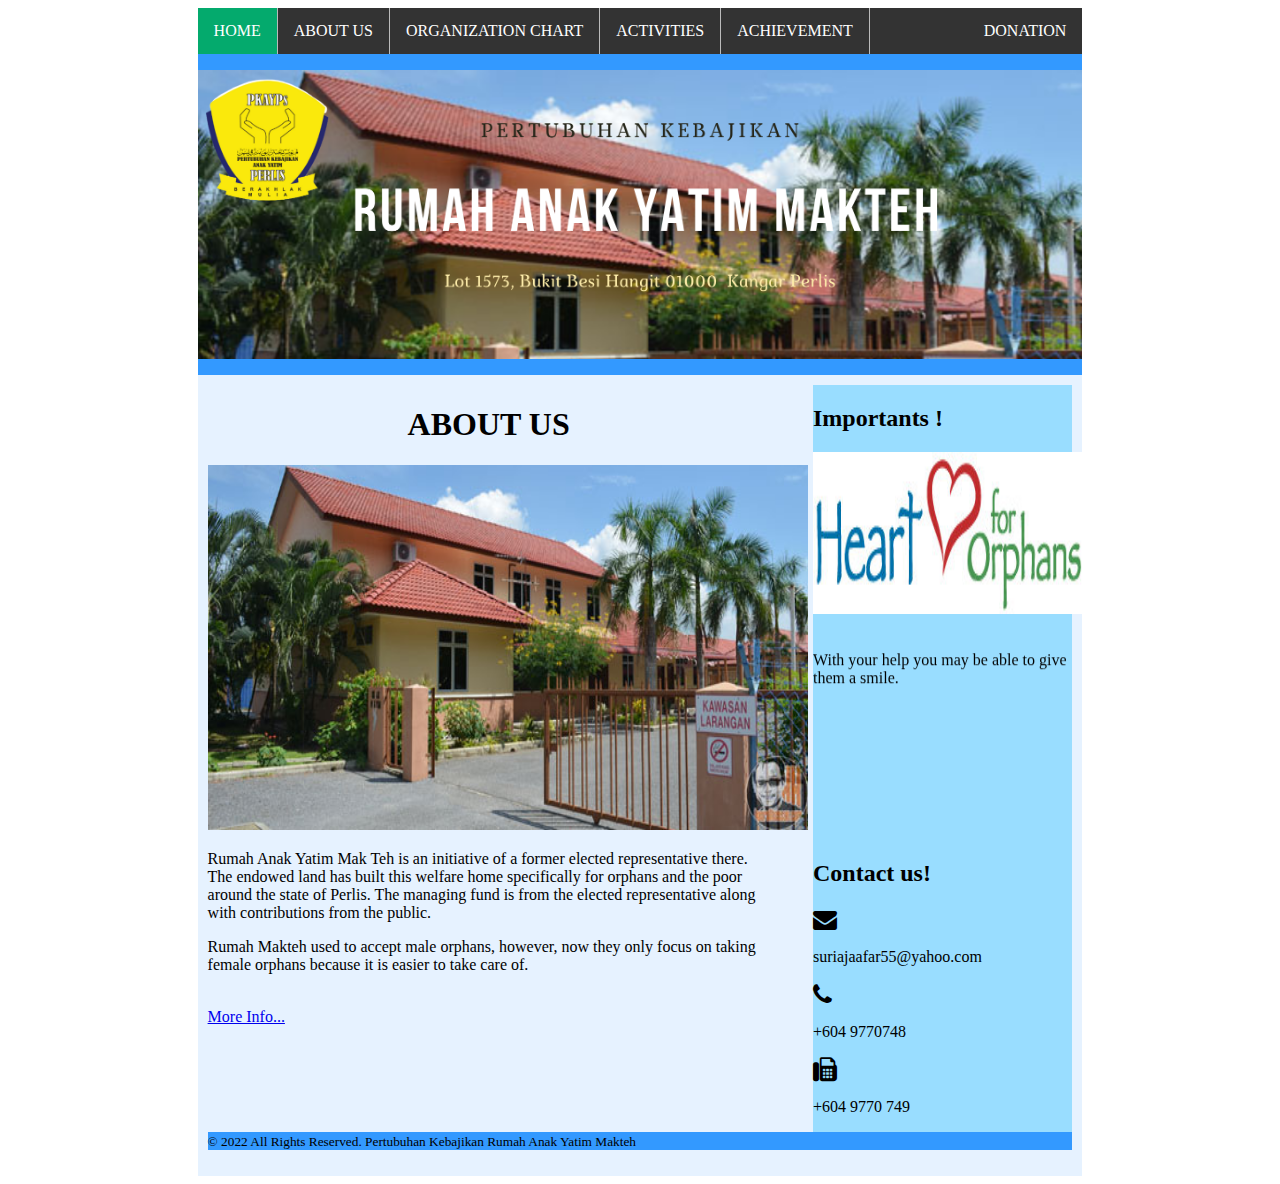
<file: about.html>
<!DOCTYPE html>

<html lang="en">

<head>
    <meta charset="utf-8" />

<link rel="stylesheet" href="css-layout.css" />
<link rel="stylesheet" href="https://cdnjs.cloudflare.com/ajax/libs/font-awesome/4.7.0/css/font-awesome.min.css">

    <title>home</title>
</head>

<body>

<div class="page">

<div class="linkspart">
      <center>
			<ul>
  <li><a class="active" href="home.html">HOME</a></li>
  <li><a href="about.html">ABOUT US </a></li>
  <li><a href="chart.html">ORGANIZATION CHART</a></li>
<li><a href="activities.html">ACTIVITIES</a></li>
<li><a href="achievement.html">ACHIEVEMENT</a></li>
  <li style="float:right"><a href="donation.html">DONATION</a></li>
</ul>
			</center>
		</div>

<!-- ==== START .main-header ==== -->
<header class="main-header" role="banner">

<p class="logo"><a href="/"><img src="gambar/logo.png" width="100%" align="center" alt="SHELTER" /></a></p>




</header>
<!-- END .main-header -->


<div class="container">
<!-- ==== START MAIN ==== -->
<main role="main" class="main">

<section class="post">
<h1><center>ABOUT US</center></h1>

<img src="gambar/rumah.jpg" width="600" height="365" alt="" class="post-photo" />


<div class="post-blurb">
<p>Rumah Anak Yatim Mak Teh is an initiative of a former elected representative there. The endowed land has built this welfare home specifically for orphans and the poor around the state of Perlis. The managing fund is from the elected representative along with contributions from the public.</a></p>
<p>Rumah Makteh used to accept male orphans, however, now they only focus on taking female orphans because it is easier to take care of.</p>

<br>
<a href="https://m.facebook.com/profile.php?id=1927936194194799&__tn__=C-R"> More Info...</a>

</div>
<tr>
<section class="post">


</nav>
</main>


<!-- ==== START SIDEBAR ==== -->
<div class="sidebar">
<article class="about">
<h2>Importants !</h2>

<img src="gambar/orphan.jpg" width="270" height="162" alt="" />

<marquee direction="down" height="100%"> 
<h4>Let's carry out our responsibilities as human beings regardless of race and religion. Help the orphans at the Rumah Anak Yatim Makteh by giving little sincere donation </h4> <br>
			<p>With your help you may be able to give them a smile.</p>
	</marquee>
<h2>Contact us!</h2>

<i style="font-size:24px" class="fa">&#xf0e0;</i> <p> suriajaafar55@yahoo.com</p>


<i style="font-size:24px" class="fa">&#xf095;</i> <p> +604 9770748 </p>

<i style="font-size:24px" class="fa">&#xf1ac;</i> <p> +604 9770 749 </p>
</nav>

<!-- END .sidebar -->
</div>
<!-- END .container -->


<!-- ==== START PAGE .main-footer ==== -->
<footer role="contentinfo" class="main-footer">
<p <center> <class="legal"><small>&copy; 2022 All Rights Reserved. Pertubuhan Kebajikan Rumah Anak Yatim Makteh</small></p>
</footer>
<!-- end .main-footer -->
</div>
<!-- end page -->

</body>
</html>
</file>
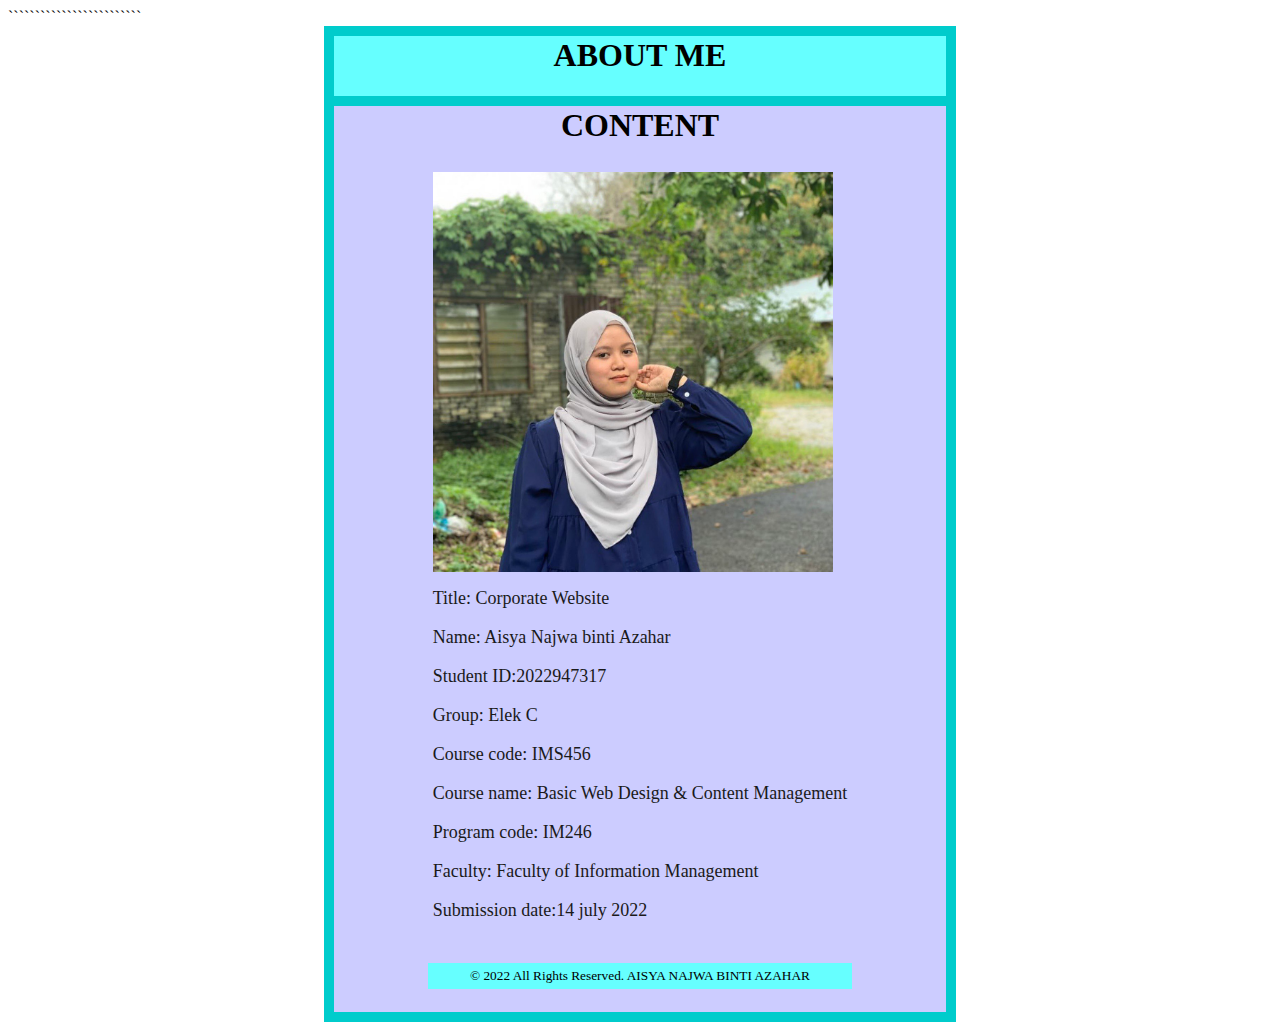
<file: aboutme.html>
`````````````````````````
<!DOCTYPE HTML>
<html>
<head>
<meta charset="utf-8">
<title> ABOUT ME </title>

</head>

<body>

<table width="50%" align="center" bgcolor="#00cccc" cellspacing="10">


<!--**********FIRST ROW START********** -->
<tr>

<!--**********ABOUT ME SECTION START********** -->
<td colspan="2" bgcolor="#66ffff">

<h1><center>ABOUT ME</center><h1>

</td>
<!--**********ABOUT ME SECTION END********** -->

</tr>
<!--**********FIRST ROW END********** -->

<!--**********SECOND ROW START********** -->
<tr>

<!--**********CONTENT SECTION START********** -->
<td bgcolor="#ccccff">
<center>
<h1><center>CONTENT</center><h1>
<table border=0 cellspacing=1 cellpadding=5>
<td><img src="gambar/Me.jpg" width=400 height=400>
<p><font face="Times new roman" size="4" color="#1a1a1a">
<p> Title: Corporate Website </p>
<p> Name: Aisya Najwa binti Azahar </p>
<p> Student ID:2022947317 </p>
<p> Group: Elek C </p>
<p> Course code: IMS456 </p>
<p> Course name: Basic Web Design & Content Management</p>
<p> Program code: IM246</p>
<p> Faculty: Faculty of Information Management </p>
<p> Submission date:14 july 2022 </p>
</font>
<br>

</center>




</td>
<!--**********CONTENT SECTION END********** -->

</tr>
<!--**********SECOND ROW END********** -->

<!--**********THIRD ROW START********** -->
<tr>

<!--**********FOOTER SECTION START********** -->
<td colspan="2" bgcolor="#66ffff"">

<center> <class="legal"><small>&copy; 2022 All Rights Reserved. AISYA NAJWA BINTI AZAHAR</small></p>
</footer>
<!--**********FOOTER SECTION END********** -->

</tr>
<!--**********FOOTER ROW END********** -->


</table>

</body>
</html>
</file>
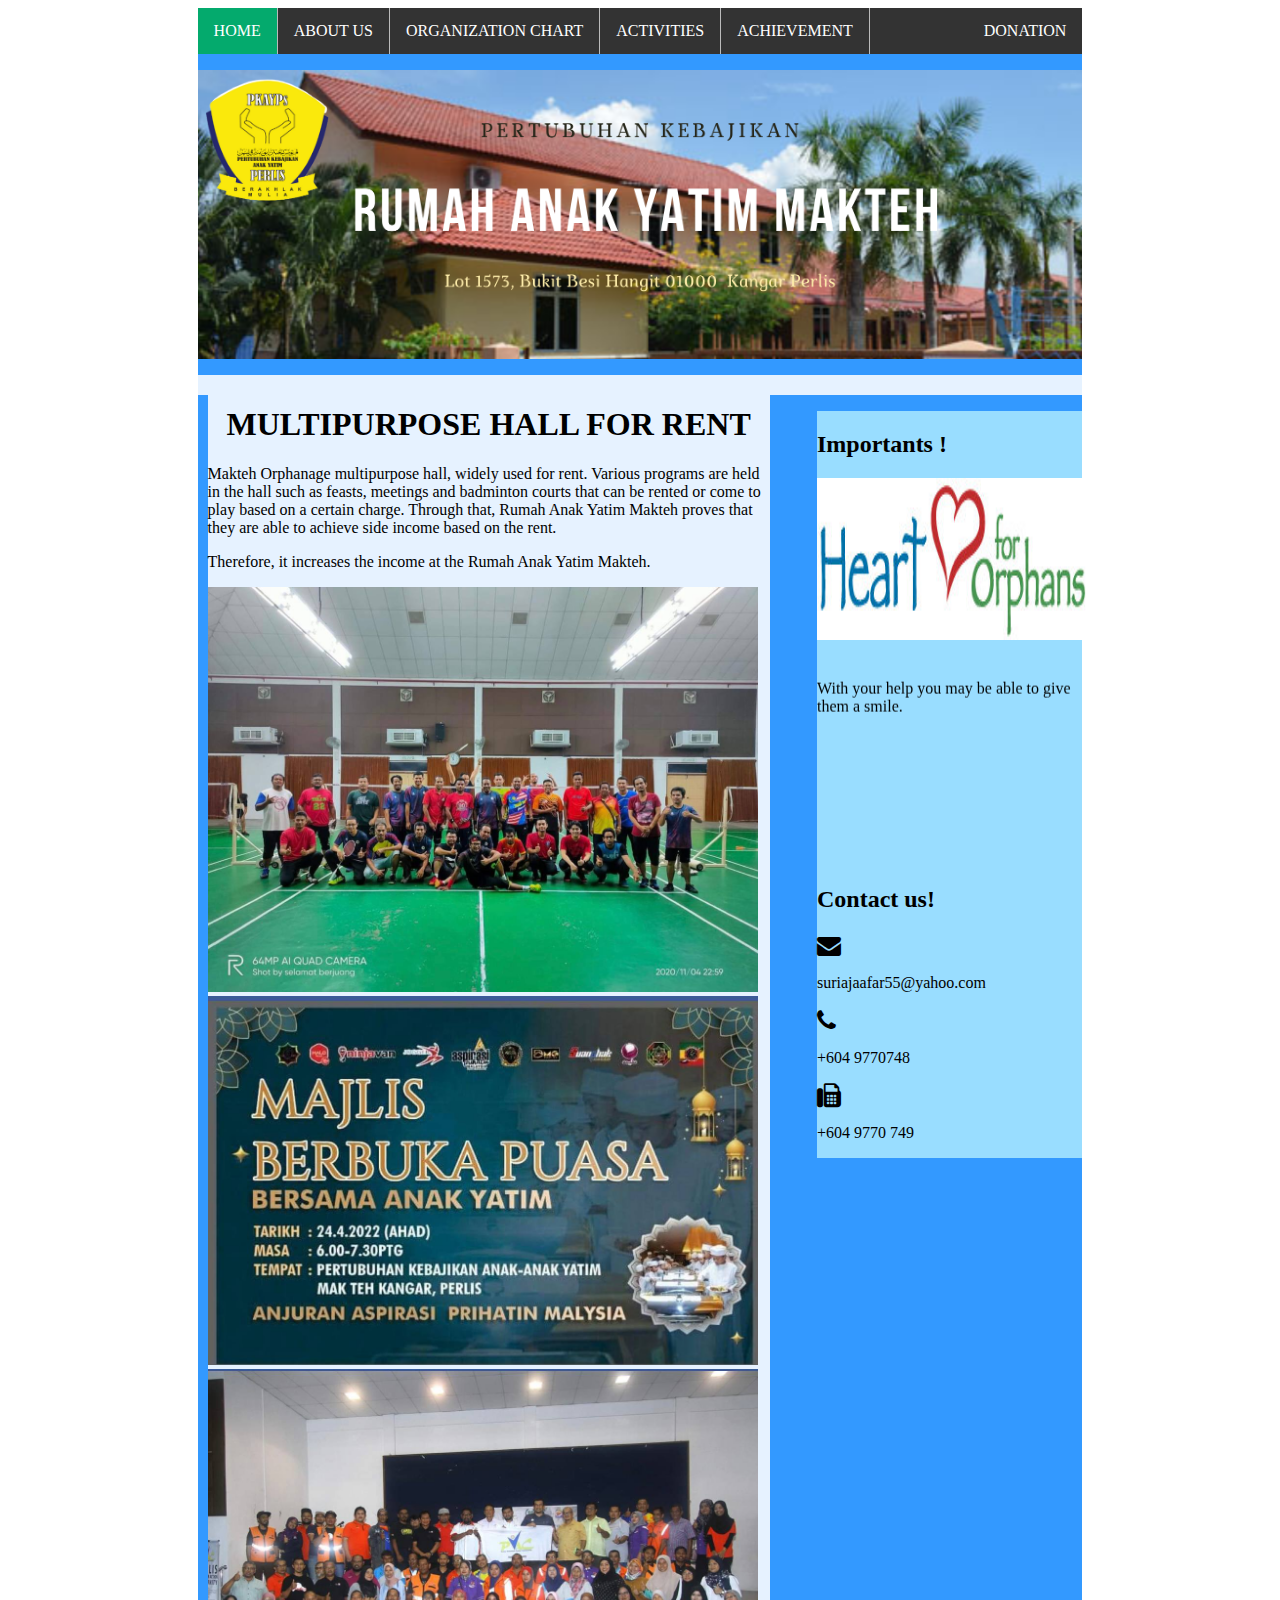
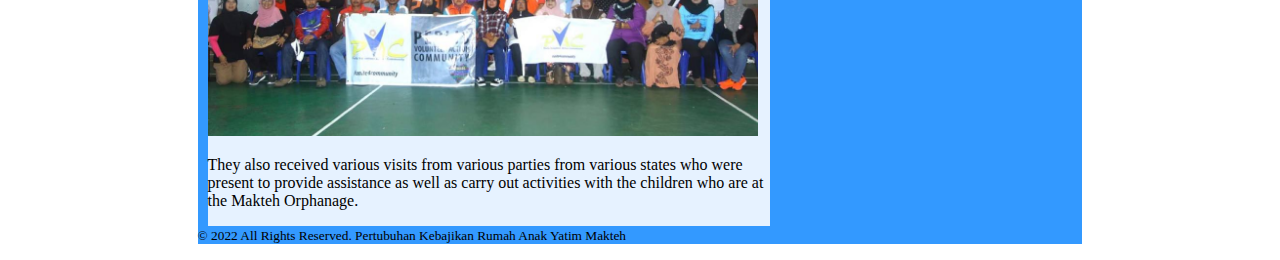
<file: achievement.html>
<!DOCTYPE html>

<html lang="en">

<head>
    <meta charset="utf-8" />

<link rel="stylesheet" href="css-layout.css" />
<link rel="stylesheet" href="https://cdnjs.cloudflare.com/ajax/libs/font-awesome/4.7.0/css/font-awesome.min.css">

    <title>home</title>
</head>

<body>

<div class="page">

<div class="linkspart">
      <center>
			<ul>
  <li><a class="active" href="home.html">HOME</a></li>
  <li><a href="about.html">ABOUT US </a></li>
  <li><a href="chart.html">ORGANIZATION CHART</a></li>
<li><a href="activities.html">ACTIVITIES</a></li>
<li><a href="achievement.html">ACHIEVEMENT</a></li>
  <li style="float:right"><a href="donation.html">DONATION</a></li>
</ul>
			</center>
		</div>

<!-- ==== START .main-header ==== -->
<header class="main-header" role="banner">

<p class="logo"><a href="/"><img src="gambar/logo.png" width="100%" align="center" alt="SHELTER" /></a></p>




</header>
<!-- END .main-header -->


<div class="container">
<!-- ==== START MAIN ==== -->
<main role="main" class="main">

<section class="post">
<h1><center>MULTIPURPOSE HALL FOR RENT</h1></center>

<div class="post-blurb">
<p>Makteh Orphanage multipurpose hall, widely used for rent. Various programs are held in the hall such as feasts, meetings and badminton courts that can be rented or come to play based on a certain charge. Through that, Rumah Anak Yatim Makteh proves that they are able to achieve side income based on the rent.</a></p>
<p>Therefore, it increases the income at the Rumah Anak Yatim Makteh.</p>
</div>
<tr>
<section class="post">

<a target="_blank" href="gambar/badminton.jpg">
  <img src="gambar/badminton.jpg" alt="Forest" style="width:550px">
</a>

<a target="_blank" href="gambar/feast.jpg">
  <img src="gambar/feast.jpg" alt="Forest" style="width:550px">
</a>

<a target="_blank" href="gambar/event.jpg">
  <img src="gambar/event.jpg" alt="Forest" style="width:550px">
</a>

<p>They also received various visits from various parties from various states who were present to provide assistance as well as carry out activities with the children who are at the Makteh Orphanage.</a></p>
</div>
<tr>
<section class="post">

<nav role="navigation">
<ol class="pagination">


</nav>
</main>


<!-- ==== START SIDEBAR ==== -->
<div class="sidebar">
<article class="about">
<h2>Importants !</h2>

<img src="gambar/orphan.jpg" width="270" height="162" alt="" />

<marquee direction="down" height="100%"> 
<h4>Let's carry out our responsibilities as human beings regardless of race and religion. Help the orphans at the Rumah Anak Yatim Makteh by giving little sincere donation </h4> <br>
			<p>With your help you may be able to give them a smile.</p>
	</marquee>
<h2>Contact us!</h2>

<i style="font-size:24px" class="fa">&#xf0e0;</i> <p> suriajaafar55@yahoo.com</p>


<i style="font-size:24px" class="fa">&#xf095;</i> <p> +604 9770748 </p>

<i style="font-size:24px" class="fa">&#xf1ac;</i> <p> +604 9770 749 </p>
</nav>

<!-- END .sidebar -->
</div>
<!-- END .container -->


<!-- ==== START PAGE .main-footer ==== -->
<footer role="contentinfo" class="main-footer">
<p <center> <class="legal"><small>&copy; 2022 All Rights Reserved. Pertubuhan Kebajikan Rumah Anak Yatim Makteh</small></p>
</footer>
<!-- end .main-footer -->
</div>
<!-- end page -->

</body>
</html
</file>
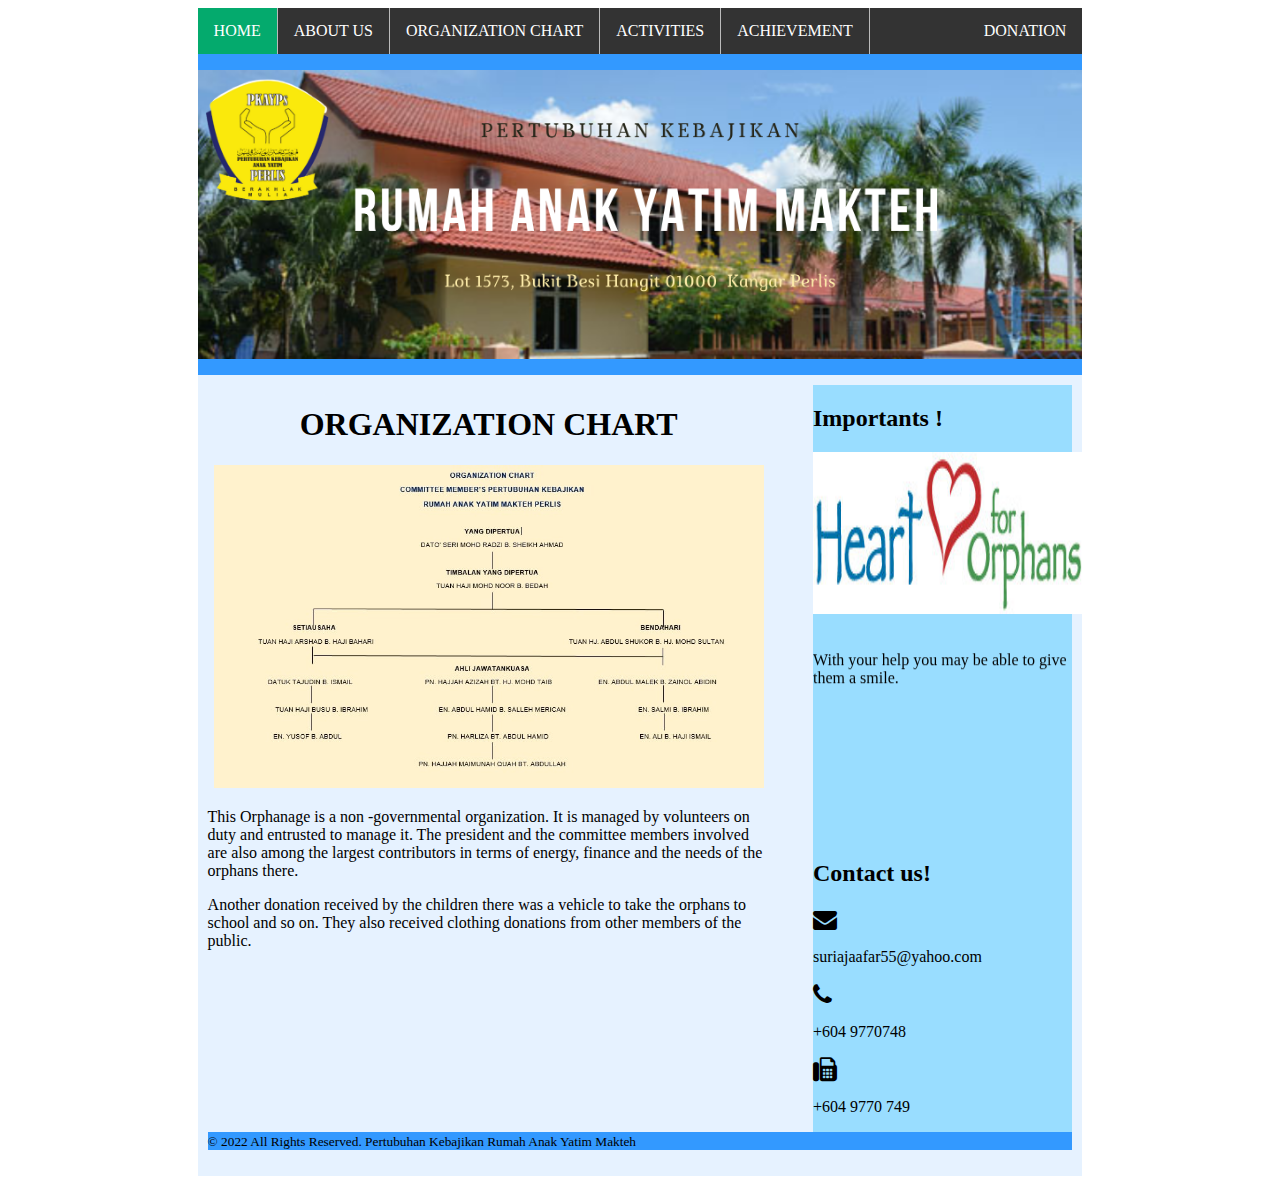
<file: chart.html>
<!DOCTYPE html>

<html lang="en">

<head>
    <meta charset="utf-8" />

<link rel="stylesheet" href="css-layout.css" />
<link rel="stylesheet" href="https://cdnjs.cloudflare.com/ajax/libs/font-awesome/4.7.0/css/font-awesome.min.css">

    <title>home</title>
</head>

<body>

<div class="page">

<div class="linkspart">
      <center>
			<ul>
  <li><a class="active" href="home.html">HOME</a></li>
  <li><a href="about.html">ABOUT US </a></li>
  <li><a href="chart.html">ORGANIZATION CHART</a></li>
<li><a href="activities.html">ACTIVITIES</a></li>
<li><a href="achievement.html">ACHIEVEMENT</a></li>
  <li style="float:right"><a href="donation.html">DONATION</a></li>
</ul>
			</center>
		</div>

<!-- ==== START .main-header ==== -->
<header class="main-header" role="banner">

<p class="logo"><a href="/"><img src="gambar/logo.png" width="100%" align="center" alt="SHELTER" /></a></p>




</header>
<!-- END .main-header -->


<div class="container">
<!-- ==== START MAIN ==== -->
<main role="main" class="main">

<section class="post">
<h1><center>ORGANIZATION CHART </center> </h1>

<a target="_blank" href="gambar/chart.jpg">
  <center><img src="gambar/chart.jpg" alt="Forest" style="width:550px"></center>
</a>



<div class="post-blurb">
<p>This Orphanage is a non -governmental organization. It is managed by volunteers on duty and entrusted to manage it. The president and the committee members involved are also among the largest contributors in terms of energy, finance and the needs of the orphans there.</a></p>
<p>Another donation received by the children there was a vehicle to take the orphans to school and so on. They also received clothing donations from other members of the public.</p>
</div>
<tr>
<section class="post">


</nav>
</main>


<!-- ==== START SIDEBAR ==== -->
<div class="sidebar">
<article class="about">
<h2>Importants !</h2>

<img src="gambar/orphan.jpg" width="270" height="162" alt="" />

<marquee direction="down" height="100%"> 
<h4>Let's carry out our responsibilities as human beings regardless of race and religion. Help the orphans at the Rumah Anak Yatim Makteh by giving little sincere donation </h4> <br>
			<p>With your help you may be able to give them a smile.</p>
	</marquee>
<h2>Contact us!</h2>

<i style="font-size:24px" class="fa">&#xf0e0;</i> <p> suriajaafar55@yahoo.com</p>


<i style="font-size:24px" class="fa">&#xf095;</i> <p> +604 9770748 </p>

<i style="font-size:24px" class="fa">&#xf1ac;</i> <p> +604 9770 749 </p>
</nav>

<!-- END .sidebar -->
</div>
<!-- END .container -->


<!-- ==== START PAGE .main-footer ==== -->
<footer role="contentinfo" class="main-footer">
<p <center> <class="legal"><small>&copy; 2022 All Rights Reserved. Pertubuhan Kebajikan Rumah Anak Yatim Makteh</small></p>
</footer>
<!-- end .main-footer -->
</div>
<!-- end page -->

</body>
</html
</file>
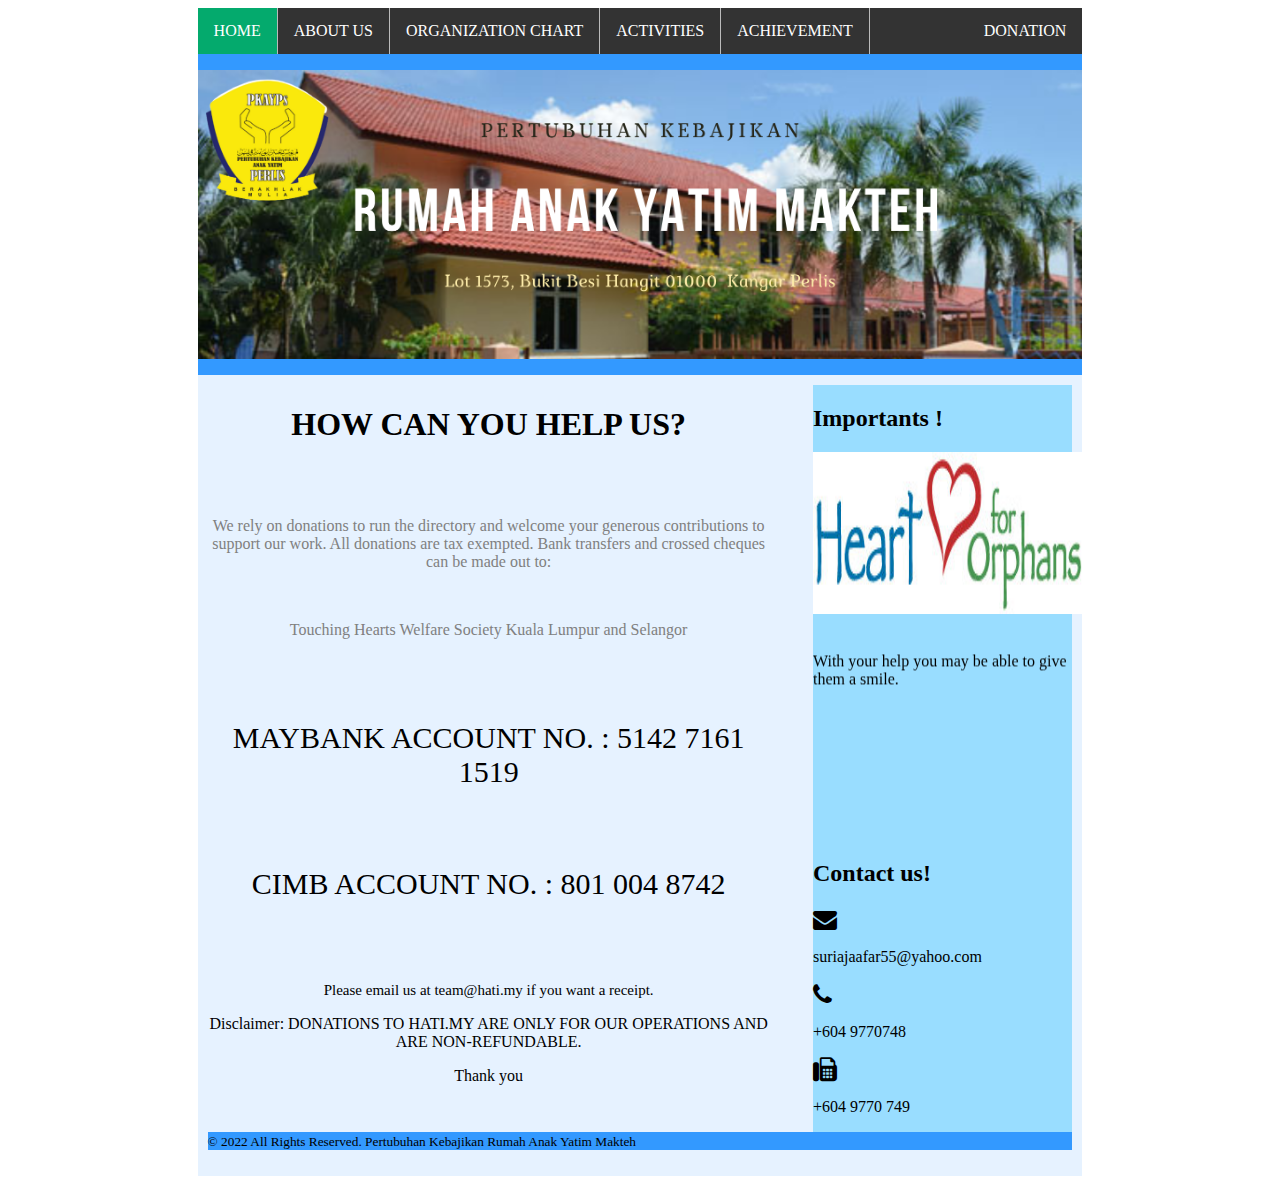
<file: donation.html>
<!DOCTYPE html>

<html lang="en">

<head>
    <meta charset="utf-8" />

<link rel="stylesheet" href="css-layout.css" />
<link rel="stylesheet" href="https://cdnjs.cloudflare.com/ajax/libs/font-awesome/4.7.0/css/font-awesome.min.css">

    <title>home</title>
</head>

<body>

<div class="page">

<div class="linkspart">
      <center>
			<ul>
  <li><a class="active" href="home.html">HOME</a></li>
  <li><a href="about.html">ABOUT US </a></li>
  <li><a href="chart.html">ORGANIZATION CHART</a></li>
<li><a href="activities.html">ACTIVITIES</a></li>
<li><a href="achievement.html">ACHIEVEMENT</a></li>
  <li style="float:right"><a href="donation.html">DONATION</a></li>
</ul>
			</center>
		</div>

<!-- ==== START .main-header ==== -->
<header class="main-header" role="banner">

<p class="logo"><a href="/"><img src="gambar/logo.png" width="100%" align="center" alt="SHELTER" /></a></p>




</header>
<!-- END .main-header -->


<div class="container">
<!-- ==== START MAIN ==== -->
<main role="main" class="main">

<section class="post">
<h1><center> HOW CAN YOU HELP US? </center></h1>
<br>
<br>
<div class="post-blurb">

<center>
<p style="color:grey;">We rely on donations to run the directory and welcome your generous contributions to support our work. All donations are tax exempted. Bank transfers and crossed cheques can
be made out to:</p>
</center>
<br>

<center>
<p style="color:grey;">Touching Hearts Welfare Society Kuala Lumpur and Selangor</p>
</center>
<br>
<br>
<center>
<p style="font-size:30px">MAYBANK ACCOUNT NO. :
5142 7161 1519</p> 
<br>
<p style="font-size:30px;">CIMB ACCOUNT NO. :
801 004 8742</p>
</center>
<br>
<br>

<center>
<p style="font-size:15px">Please email us at team@hati.my if you want a receipt. </p>
<p> Disclaimer: DONATIONS TO HATI.MY ARE ONLY FOR OUR OPERATIONS AND ARE NON-REFUNDABLE. </p>
<p> Thank you</p> 

</center>
</div>
<tr>
<section class="post">


</nav>
</main>


<!-- ==== START SIDEBAR ==== -->
<div class="sidebar">
<article class="about">
<h2>Importants !</h2>

<img src="gambar/orphan.jpg" width="270" height="162" alt="" />

<marquee direction="down" height="100%"> 
<h4>Let's carry out our responsibilities as human beings regardless of race and religion. Help the orphans at the Rumah Anak Yatim Makteh by giving little sincere donation </h4> <br>
			<p>With your help you may be able to give them a smile.</p>
	</marquee>
<h2>Contact us!</h2>

<i style="font-size:24px" class="fa">&#xf0e0;</i> <p> suriajaafar55@yahoo.com</p>


<i style="font-size:24px" class="fa">&#xf095;</i> <p> +604 9770748 </p>

<i style="font-size:24px" class="fa">&#xf1ac;</i> <p> +604 9770 749 </p>
</nav>

<!-- END .sidebar -->
</div>
<!-- END .container -->


<!-- ==== START PAGE .main-footer ==== -->
<footer role="contentinfo" class="main-footer">
<p <center> <class="legal"><small>&copy; 2022 All Rights Reserved. Pertubuhan Kebajikan Rumah Anak Yatim Makteh</small></p>
</center>
</footer>
<!-- end .main-footer -->
</div>
<!-- end page -->

</body>
</html
</file>
<file: css-layout.css>
/* CSS Layout */


/* Main Background */
.page {background-color:#3399ff;
       width:70%;
       margin:auto;}

ul {
  list-style-type: none;
  margin: 0;
  padding: 0;
  overflow: hidden;
  background-color: #333;
}

li {
  float: left;
  border-right:1px solid #bbb;
}

li:last-child {
  border-right: none;
}

li a {
  display: block;
  color: white;
  text-align: center;
  padding: 14px 16px;
  text-decoration: none;
}

li a:hover:not(.active) {
  background-color: #111;
}

.active {
  background-color: #04AA6D;
}

/* Header Section */
.main-header {background-color:#99ddff;}


/* Main + Sidebar Background*/
.container {background-color:#e6f2ff;
            padding:10px;}

/* Main Section*/
.main {background-color:#e6f2ff;
       width:65%;
       float:left;}


/* Sidebar Section*/
.sidebar {background-color:#99ddff;
          width:30%;
          float:right;}


/* Footer Section*/
.main-footer {background-color:#3399ff;
              clear:both;}
</file>
